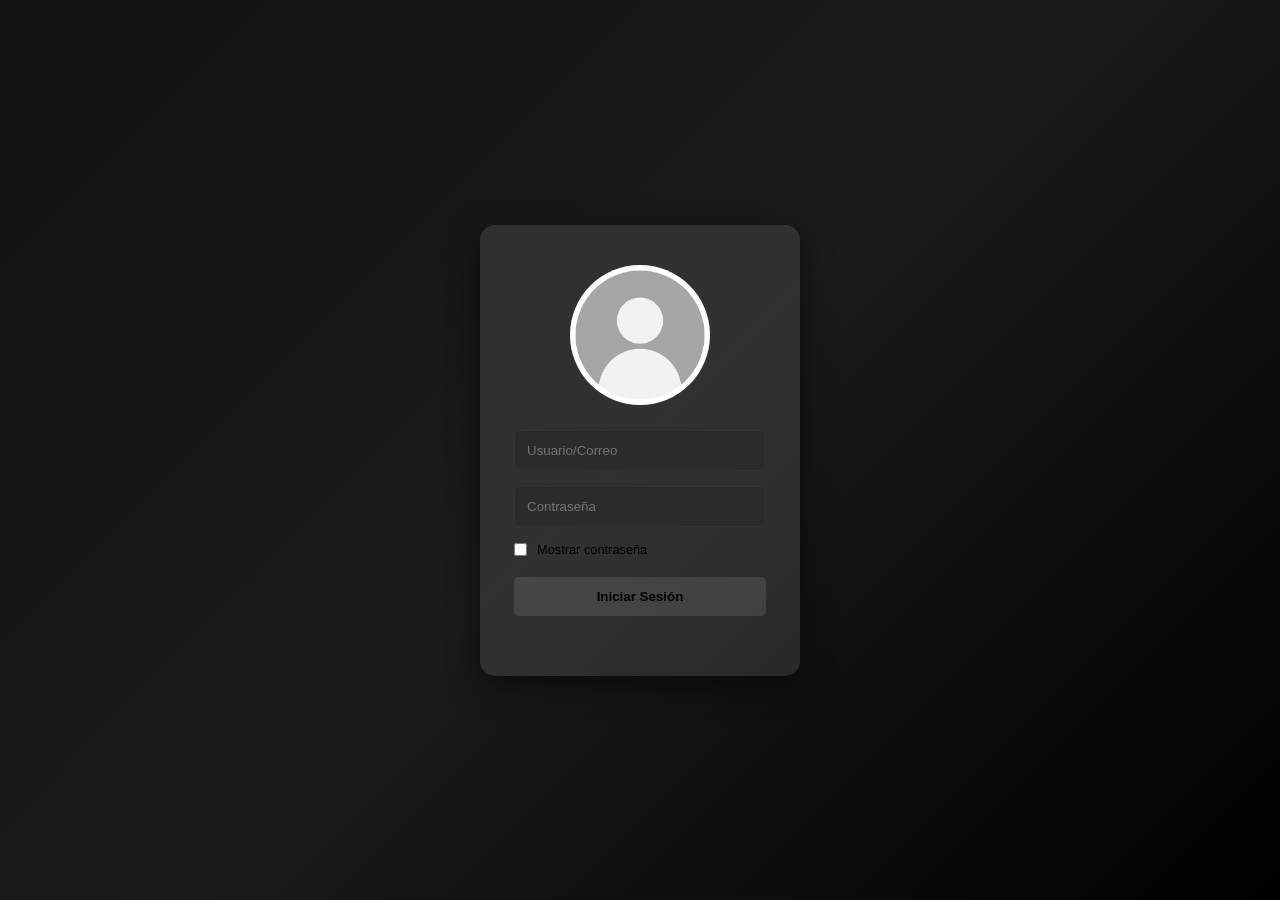
<file: index.html>
<!DOCTYPE html>
<html lang="es">
<head>
    <meta charset="UTF-8">
    <meta name="viewport" content="width=device-width, initial-scale=1.0">
    <title>Campus Parking - Login</title>
    <link rel="stylesheet" href="./archivosCSS/login.css">
    <link rel="stylesheet" href="./archivosCSS/responsive.css">
</head>
<body>
    <main>
        <form id="formulario">
            <img src="./IMAGENES/images.png" alt="user-img">
            <input type="text" id="username" placeholder="Usuario/Correo" required>
            <input type="password" id="password" placeholder="Contraseña" required>
            <div class="box-visible">
                <input type="checkbox" id="visible">
                <span>Mostrar contraseña</span>
            </div>
            <button type="submit">Iniciar Sesión</button>
        </form>
    </main>
    <script src="./moduloJAVASCRIPT/login.js"></script>
</body>
</html>
</file>
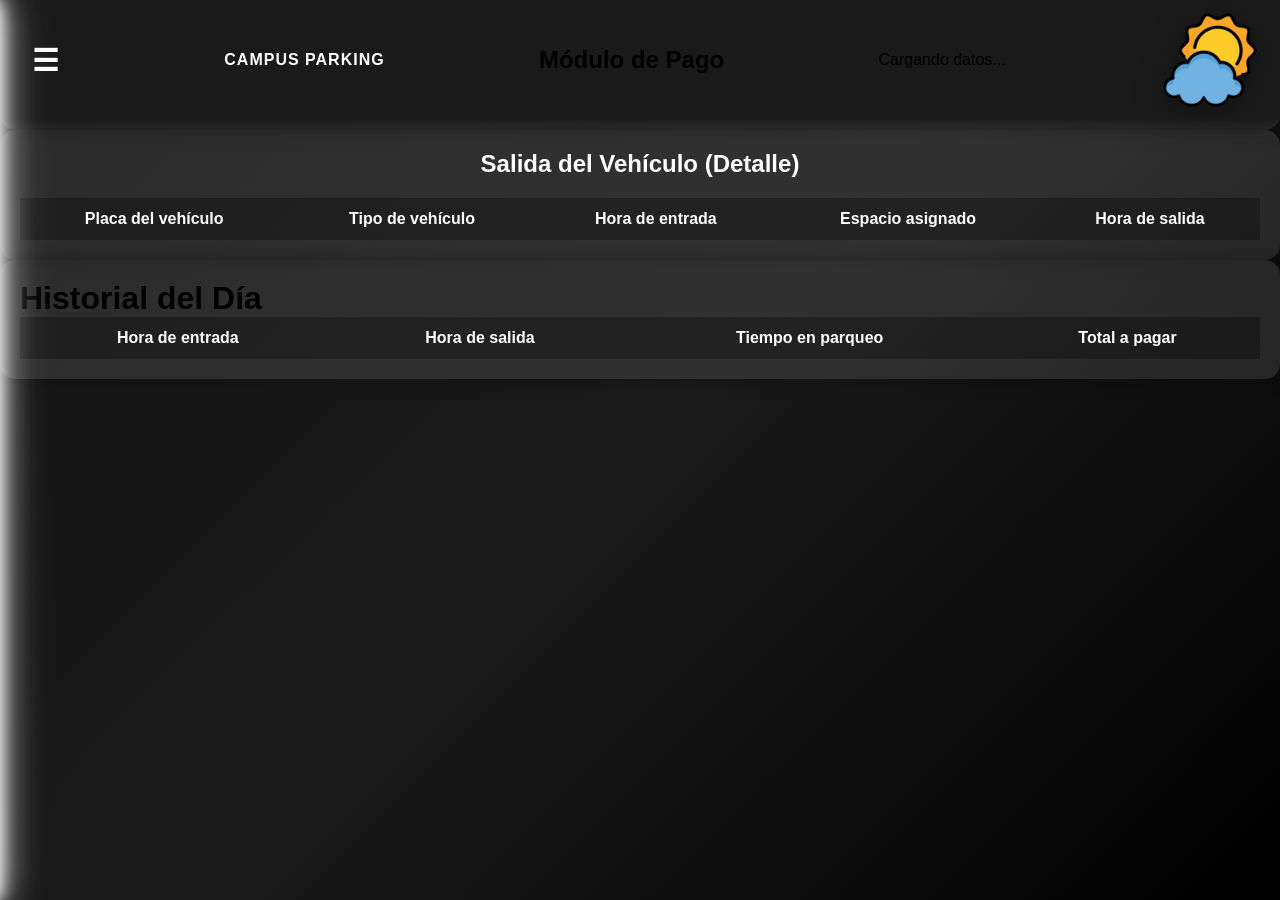
<file: historial.html>
<!DOCTYPE html>
<html lang="es">
<head>
    <meta charset="UTF-8">
    <meta name="viewport" content="width=device-width, initial-scale=1.0">
    <title>Campus Parking - Pagos e Historial</title>
    <link rel="stylesheet" href="./archivosCSS/nuevo.css">
    <link rel="stylesheet" href="./archivosCSS/formulario.css">
    <link rel="stylesheet" href="./archivosCSS/responsive.css">
    <link rel="stylesheet" href="./archivosCSS/animacion.css">
</head>
<body>
    <header>
        <button id="btn-menu" class="hamburguesa">☰</button>
        <span class="logo">CAMPUS PARKING</span>
        <h2>Módulo de Pago</h2>
        <div id="info-clima">Cargando clima...</div>
          <img src="./IMAGENES/CLIMA.png" alt="clima" width="100">
    </header>

    <nav id="menu-lateral" class="menu-navegacion">
        <div class="user-info">
            <img src="./IMAGENES/logo.png" alt="admin">
            <p>Admin</p>
        </div>
        <a href="./home.html">Home</a>
        <a href="./registros.html">Registro</a> 
        <a href="./index.html">Cerrar sesión</a>
    </nav>

    <div id="overlay" class="overlay"></div>

    <main>
        <div class="tabla-container">
            <h2>Entrada de Vehículo (Activos)</h2>
            <table>
                <thead>
                    <tr>
                        <th>Placa del vehículo</th>
                        <th>Tipo de vehículo</th>
                        <th>Hora de entrada</th>
                        <th>Espacio asignado</th>
                        <th>Acción</th> </tr>
                </thead>
                <tbody id="tabla-body">
                    </tbody>
            </table>
        </div>

        <div class="tabla-container">
            <h2>Salida del Vehículo (Detalle)</h2>
            <table>
                <thead>
                    <tr>
                        <th>Placa del vehículo</th>
                        <th>Tipo de vehículo</th>
                        <th>Hora de entrada</th>
                        <th>Espacio asignado</th>
                        <th>Hora de salida</th>
                    </tr>
                </thead>
                <tbody id="tabla-salida-body">
                    </tbody>
            </table>
        </div>

        <div class="tabla-container">
            <h1>Historial del Día</h1>
            <table>
                <thead>
                    <tr>
                        <th>Hora de entrada</th>
                        <th>Hora de salida</th>
                        <th>Tiempo en parqueo</th>
                        <th>Total a pagar</th>
                    </tr>
                </thead>
                <tbody id="tabla-historial-body">
                    </tbody>
            </table>
        </div>
    </main>
    <script src="./moduloJAVASCRIPT/api.js"></script>
    <script src="./moduloJAVASCRIPT/nuevo.js"></script>
    <script src="./moduloJAVASCRIPT/componentes-tipo.js"></script>
</body>
</html>
</file>
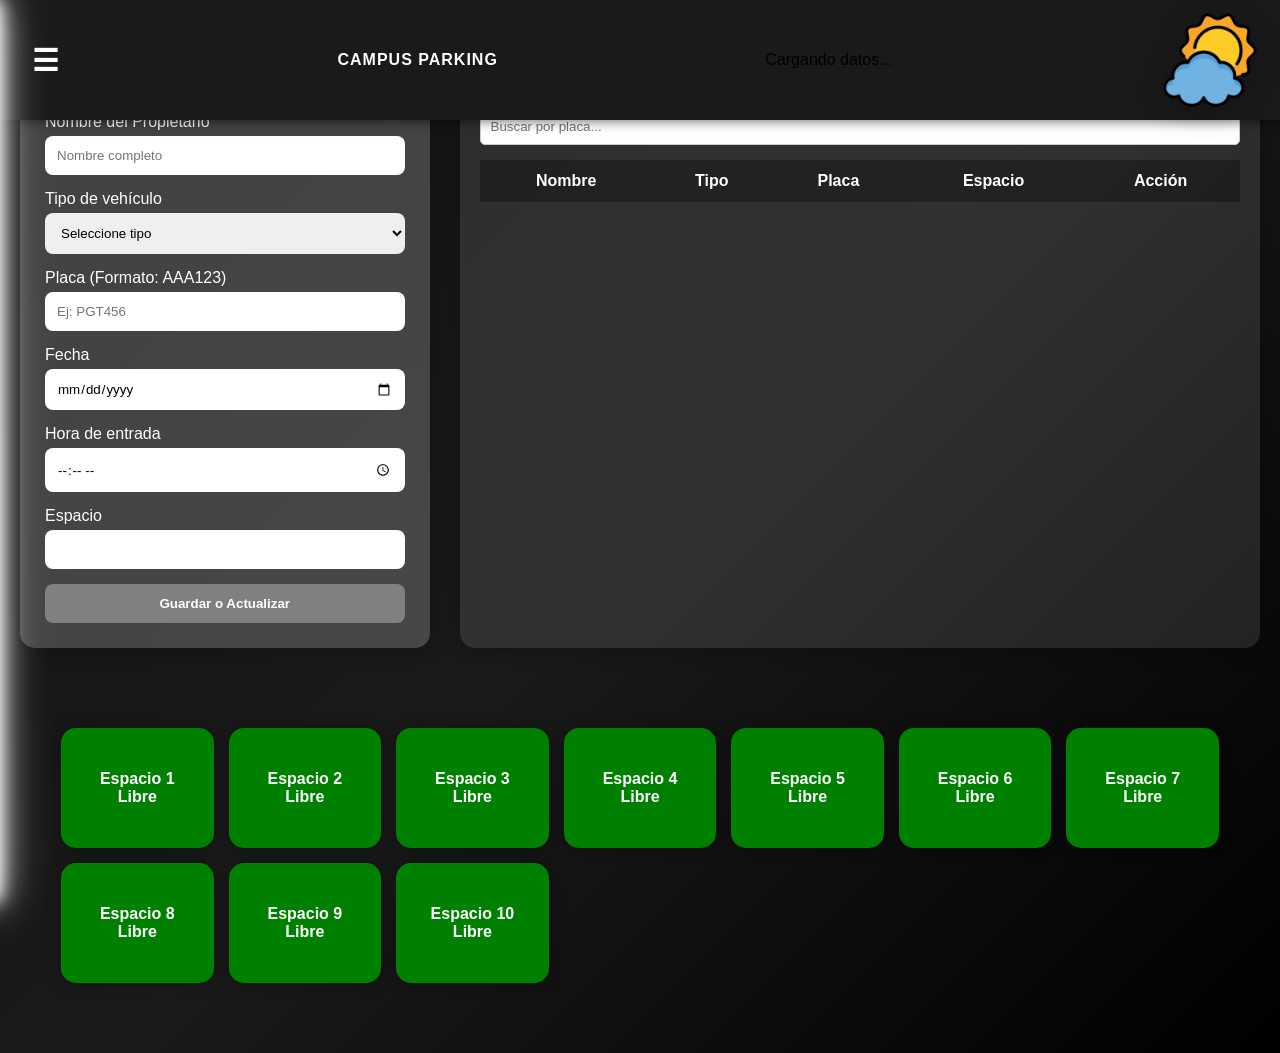
<file: home.html>
<!DOCTYPE html>
<html lang="es">
<head>
    <meta charset="UTF-8">
    <meta name="viewport" content="width=device-width, initial-scale=1.0">
    <title>Campus Parking</title>
    <link rel="stylesheet" href="./archivosCSS/nuevo.css">
    <link rel="stylesheet" href="./archivosCSS/formulario.css">
    <link rel="stylesheet" href="./archivosCSS/animacion.css">
    <link rel="stylesheet" href="./archivosCSS/responsive.css">
</head>
<body>
    <header>
        <button id="btn-menu" class="hamburguesa">☰</button>
        <span class="logo">CAMPUS PARKING</span>
        <div id="info-clima">Cargando clima...</div>
        <img src="./IMAGENES/CLIMA.png" alt="clima" width="100">

    </header>

    <nav id="menu-lateral" class="menu-navegacion">
        <div class="user-info">
            <img src="./IMAGENES/logo.png" alt="">
            <p id="admin-name-display"  img src="./IMAGENES/images.png" alt="admin"></p> 
        </div>
        <a href="#" onclick="abrirPerfil()"> Mi Perfil</a>
        <hr>
        <a href="./historial.html">Historial</a>
        <a href="./registros.html">Registros</a>
        <a href="./index.html">Cerrar sesión</a>
    </nav>

    <div id="overlay" class="overlay"></div>

    <main class="contenedor-principal">
        <div class="seccion-registro">
            <form id="formulario1" class="mi-formulario">
                <h2 id="titulo-form">Gestión de Vehículos</h2>
                
                <div class="grupo">
                    <label>Nombre del Propietario</label>
                    <input type="text" id="nombre" placeholder="Nombre completo" required>
                </div>
                <div class="grupo">
                    <label>Tipo de vehículo</label>
                    <select id="vehiculo1" required>
                        <option value="">Seleccione</option>
                        <option value="Moto">Moto (Q5)</option>
                        <option value="Carro">Carro (Q10)</option>
                        <option value="Camión">Camión (Q15)</option>
                    </select>
                </div>
                <div class="grupo">
                    <label>Placa (Formato: AAA123)</label>
                    <input type="text" id="placa1" placeholder="Ej: PGT456" pattern="[A-Z,a-z]{3}[0-9]{3}" title="3 letras y 3 números" required>
                </div>
                <div class="grupo">
                    <label>Fecha</label>
                    <input type="date" id="fecha1" required>
                </div>
                <div class="grupo">
                    <label>Hora de entrada</label>
                    <input type="time" id="hora1" required>
                </div>
                <div class="grupo">
                    <label>Espacio</label>
                    <input type="number" id="espacio1" min="1" max="10" required>
                </div>
                <button type="submit" id="btn-submit">Guardar o Actualizar</button>
                <button type="button" id="btn-cancelar" style="display:none; background:#888; color:white; margin-top:10px; border:none; padding:10px; cursor:pointer; width:100%;">Limpiar / Cancelar</button>
            </form>
        </div>

        <div class="tabla-container">
            <h2>Vehículos en el Predio</h2>
            
            <div class="grupo-busqueda" style="margin-bottom: 15px;">
                <input type="text" id="buscadorPlaca" placeholder="Buscar por placa..." 
                       style="width: 100%; padding: 10px; border: 1px solid #ccc; border-radius: 5px;"
                       onkeyup="filtrarPorPlaca()">
            </div>

            <table>
                <thead>
                    <tr>
                        <th>Nombre</th>
                        <th>Tipo</th>
                        <th>Placa</th>
                        <th>Espacio</th>
                        <th>Acción</th>
                    </tr>
                </thead>
                <tbody id="tabla-body"></tbody>
            </table>
        </div>

        <div class="contenedor-espacios">
            <div class="espacio libre" id="espacio-1"><p>Espacio 1</p></div>
            <div class="espacio libre" id="espacio-2"><p>Espacio 2</p></div>
            <div class="espacio libre" id="espacio-3"><p>Espacio 3</p></div>
            <div class="espacio libre" id="espacio-4"><p>Espacio 4</p></div>
            <div class="espacio libre" id="espacio-5"><p>Espacio 5</p></div>
            <div class="espacio libre" id="espacio-6"><p>Espacio 6</p></div>
            <div class="espacio libre" id="espacio-7"><p>Espacio 7</p></div>
            <div class="espacio libre" id="espacio-8"><p>Espacio 8</p></div>
            <div class="espacio libre" id="espacio-9"><p>Espacio 9</p></div>
            <div class="espacio libre" id="espacio-10"><p>Espacio 10</p></div>
        </div>
    </main>

    <div class="contenedor-modal" id="modal-perfil">
        <form id="form-perfil" class="modal-content-perfil">
            <h2>Mi Perfil</h2>
            <div class="grupo">
                <label>Nombre</label>
                <input type="text" id="edit-nombre" required>
            </div>
            <div class="grupo">
                <label>Correo</label>
                <input type="email" id="edit-email" required>
            </div>
            <div class="grupo">
                <label>Contraseña</label>
                <input type="password" id="edit-pass" required>
            </div>
            <div class="modal_botones">
                <button type="button" id="btn-cerrar-perfil" class="btn-cancelar-modal">Cancelar</button>
                <button type="submit" class="btn-guardar">Guardar Cambios</button>
            </div>
        </form>
    </div>
    <script src="./moduloJAVASCRIPT/api.js"></script>
    <script src="./moduloJAVASCRIPT/componentes-tipo.js"></script>
    <script src="./moduloJAVASCRIPT/nuevo.js"></script>
</body>
</html>
</file>
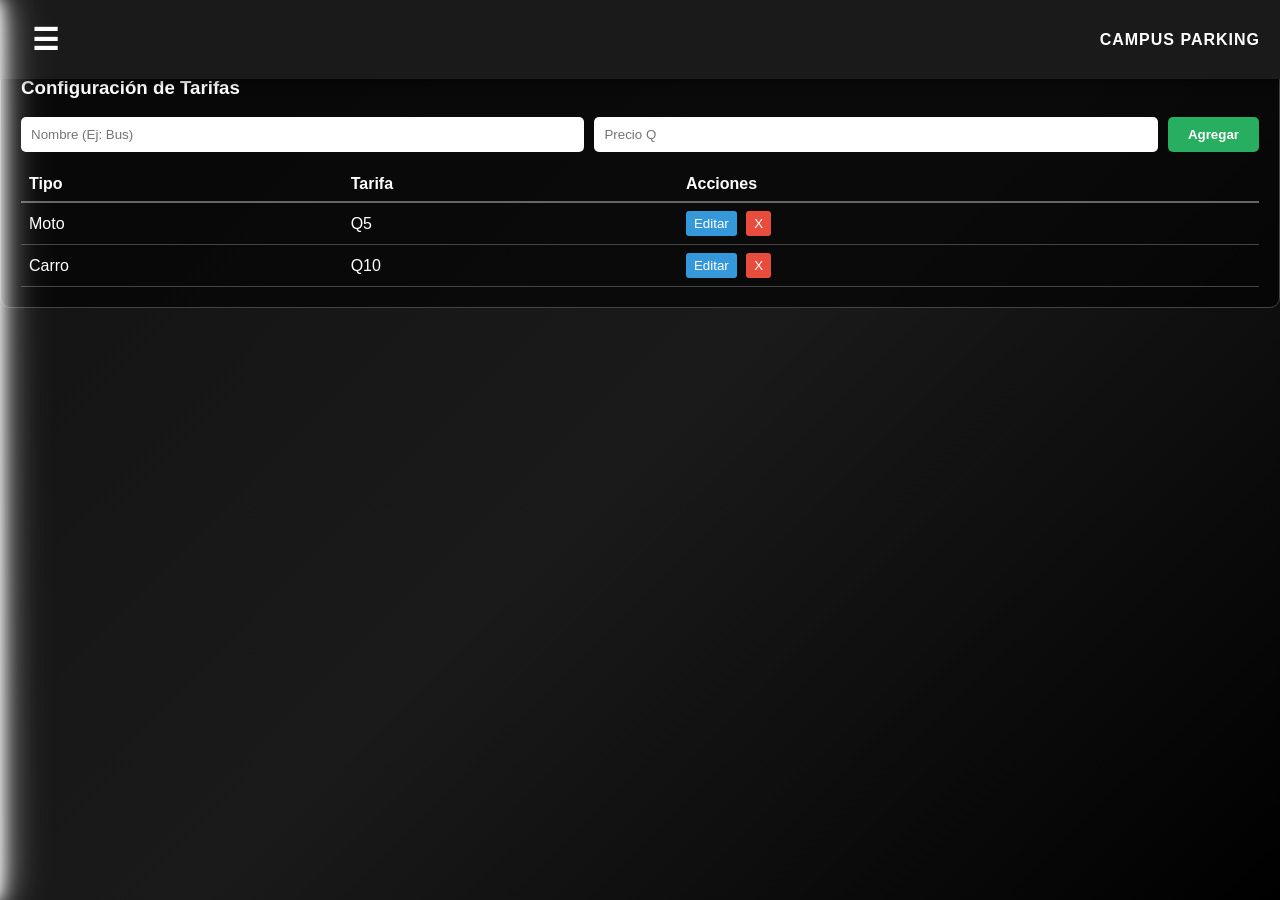
<file: registros.html>
<!DOCTYPE html>
<html lang="es">
<head>
    <meta charset="UTF-8">
    <title>Configuración de Registros</title>
    <link rel="stylesheet" href="./archivosCSS/nuevo.css">
    <link rel="stylesheet" href="./archivosCSS/formulario.css">
    <link rel="stylesheet" href="./archivosCSS/responsive.css">
<body>
    <header>
        <button id="btn-menu" class="hamburguesa">☰</button>
        <span class="logo">CAMPUS PARKING</span>
    </header>
    <nav id="menu-lateral" class="menu-navegacion">
        <div class="user-info">
            <img src="./IMAGENES/logo.png" alt="admin">
            <p>Admin</p>
        </div>
        <a href="./home.html">home</a>
        <a href="./historial.html">historial</a>
        <a href="./index.html">Cerrar sesión</a>
    </nav>
    <div id="overlay" class="overlay"></div>

    <h1>Gestión de Tipos de Vehículo</h1>
    
    <crud-tipos></crud-tipos>
    <script src="./moduloJAVASCRIPT/componentes-tipo.js"></script>
    <script src="./moduloJAVASCRIPT/nuevo.js"></script>
</body>
</html>
</file>
<file: archivosCSS/login.css>
* {
  padding: 0;
  margin: 0;
  box-sizing: border-box;
  font-family: "Segoe UI", Tahoma, Geneva, Verdana, sans-serif;
}

body {
  width: 100%;
  height: 100vh;
  display: flex;
  justify-content: center;
  align-items: center;
  background: linear-gradient(135deg, #121212 0%, #1a1a1a 50%, #000000 100%);
}

form {
  width: 320px;
  padding: 40px 20px;
  display: flex;
  flex-direction: column;
  align-items: center;
  background: rgba(255, 255, 255, 0.1);
  box-shadow: 0 10px 30px rgba(0, 0, 0, 0.5);
  border-radius: 15px;
}

form img {
  width: 50%;
  margin-bottom: 25px;
  border-radius: 100px;
}

form input[type="text"],
form input[type="password"] {
  width: 90%;
  padding: 12px;
  margin-bottom: 15px;
  border: 1px solid #333;
  background: #2b2b2b;
  color: white;
  border-radius: 5px;
  outline: none;
}

form input:focus {
  border-color: #554c4d;
}

.box-visible {
  width: 90%;
  display: flex;
  align-items: center;
  gap: 10px;
  margin-bottom: 20px;
  color: #000000;
  font-size: 0.8rem;
}

form button {
  border: 60px;
  width: 90%;
  padding: 12px;
  border: none;
  background-color: rgba(255, 255, 255, 0.1);
  color: #000;
  font-weight: bold;
  border-radius: 5px;
  cursor: pointer;
  transition: all 0.3s ease;
}

form button {
  border: 60px;
  width: 90%;
  padding: 12px;
  border: none;
  background-color: rgba(255, 255, 255, 0.1);
  color: #000;
  font-weight: bold;
  border-radius: 5px;
  cursor: pointer;
  transition: all 0.3s ease;
}
form button:hover {
  background-color: rgba(255, 255, 255, 0.6);
  color: #000;
  box-shadow: 0 0 15px #fff, 0 0 30px rgba(255, 255, 255, 0.8),
    0 0 50px rgba(255, 255, 255, 0.4);
  transform: translateY(-2px);
}
.contenedor-modal {
  position: fixed;
  top: 0;
  left: 0;
  width: 100%;
  height: 100vh;
  background-color: rgba(0, 0, 0, 0.8);
  display: none; 
  justify-content: center;
  align-items: center;
  z-index: 1000;
}
.contenedor-modal.activo {
  display: flex;
}
.modal_botones {
  display: flex;
  gap: 10px;
  width: 90%;
}
.modal_botones button {
  flex: 1;
}
.opcion-registro {
  margin-top: 25px; 
  text-align: center;
}
.opcion-registro p {
  color: white;
  font-size: 0.85rem;
}

.opcion-registro a {
  color: #fff;
  text-decoration: none;
  font-weight: bold;
  transition: color 0.3s;
}

.opcion-registro a:hover {
  color: rgba(255, 255, 255, 0.6);
  text-decoration: underline;
}
form button {
  width: 90%;
  padding: 12px;
  border: none;
  background-color: rgba(255, 255, 255, 0.1);
  color: #000;
  font-weight: bold;
  border-radius: 5px;
  cursor: pointer;
  margin-bottom: 20px; 
  transition: all 0.3s ease;
}
#btn-abrir-registro{
  color: #fff;
}
#btn-cerrar-registro{
  background: #333; color: white;
}
</file>
<file: archivosCSS/responsive.css>
@media(max-width:900px){

    .contenedor-principal{

        flex-direction:column;

        align-items:center;
    }

    .seccion-registro,
    .tabla-container{

        width:100%;
    }

    .contenedor-espacios{
        grid-template-columns:repeat(3,1fr);
    }
}

@media(max-width:600px){

    .contenedor-espacios{
        grid-template-columns:repeat(2,1fr);
    }
}

@media(max-width:400px){

    .contenedor-espacios{
        grid-template-columns:1fr;
    }
}

@media (max-width: 480px) {
    #formulario {
        width: 90%;
        padding: 20px;
        margin: 20px auto;
    }

    .modal-content {
        width: 95%;
        padding: 15px;
    }

    input {
        font-size: 16px; 
    }

    button {
        padding: 15px; 
    }
}
.contenedor-tabla {
    width: 100%;
    overflow-x: auto;
    -webkit-overflow-scrolling: touch;
}

.contenedor-espacios {
    display: grid;
    grid-template-columns: repeat(auto-fit, minmax(150px, 1fr));
    gap: 15px;
    padding: 10px;
}

@media (max-width: 600px) {
  
    #menu-lateral {
        width: 100%;
        left: -100%; 
    }
    
    #menu-lateral.active {
        left: 0;
    }

    h1 {
        font-size: 1.5rem;
    }
}
</file>
<file: archivosCSS/nuevo.css>
* {
  padding: 0;
  margin: 0;
  box-sizing: border-box;
  font-family: "Segoe UI", Tahoma, Geneva, Verdana, sans-serif;
}

body {
  width: 100%;
  background: linear-gradient(135deg, #121212 0%, #1a1a1a 50%, #000000 100%);

  min-height: 100vh;
}
header {
    position: fixed;
    top: 0;        
    left: 0;       
    width: 100%;     
    z-index: 1000;  
    
    display: flex;
    align-items: center;
    justify-content: space-between;
    padding: 10px 20px;
    background-color: #1a1a1a; 
    box-shadow: 0 2px 10px rgba(0,0,0,0.5); 
}
.hamburguesa {
  background: none;
  border: none;
  color: #ffffff;
  font-size: 30px;
  width: 50px;
  cursor: pointer;
  transition: 0.3s;
}

.logo {
  color: white;
  font-weight: bold;
  letter-spacing: 1px;
}
.menu-navegacion {
  position: fixed;
  top: 0;
  left: -280px;
  width: 200px;
  height: 100vh;
  background-color: rgba(255, 255, 255, 0.6);
  color: #000;
  box-shadow: 0 0 15px #fff, 0 0 30px rgba(255, 255, 255, 0.8),
    0 0 50px rgba(255, 255, 255, 0.4);
  transition: all 0.4s ease;
  display: flex;
  flex-direction: column;
  z-index: 1000;
}

.menu-navegacion.active {
  left: 0;
}

.user-info {
  padding: 30px;
  text-align: center;
  border-bottom: 1px solid rgba(255, 255, 255, 0.1);
}

.user-info img {
  width: 70px;
  border-radius: 50%;
  margin-bottom: 10px;
}

.menu-navegacion a {
  color: white;
  text-decoration: none;
  padding: 18px 25px;
  border-bottom: 1px solid rgba(255, 255, 255, 0.05);
  transition: 0.3s;
}

.menu-navegacion a:hover {
  background: #757474;
  color: #ffffff;
  padding-left: 35px;
}

.overlay {
  display: none;
  position: fixed;
  top: 0;
  left: 0;
  width: 100%;
  height: 100%;
  background: rgba(0, 0, 0, 0.5);
  z-index: 999;
}

.overlay.active {
  display: block;
}
.tabla-contenedor1{
  color: #757474;
}
.grupo-hora{
  padding: 0%;
  margin: 0%;
  border-radius: 8%;
  background-color: #757474;
  display: flex;
}
.grupo-hora{
  flex: none;
}
.tabla-contenedor2{
  color: #552727;
}
.contenedor-modal {
    position: fixed;
    top: 0;
    left: 0;
    width: 100%;
    height: 100vh;
    background: rgba(0, 0, 0, 0.8);
    display: none; 
    justify-content: center;
    align-items: center;
    z-index: 3000;
}

.contenedor-modal.activo {
    display: flex; 
}

.modal-content-perfil {
    background: #1e1e1e;
    padding: 25px;
    border-radius: 12px;
    width: 90%;
    max-width: 400px;
    border: 1px solid #27ae60;
    box-shadow: 0 5px 15px rgba(0,0,0,0.5);
}

.modal-content-perfil h2 {
    color: #fff;
    margin-bottom: 20px;
    text-align: center;
}

.grupo-input {
    margin-bottom: 15px;
}

.grupo-input label {
    display: block;
    color: #aaa;
    margin-bottom: 5px;
    font-size: 14px;
}

.grupo-input input {
    width: 100%;
    padding: 10px;
    background: #2c2c2c;
    border: 1px solid #444;
    color: #fff;
    border-radius: 5px;
}

.modal_botones {
    display: flex;
    gap: 10px;
    margin-top: 20px;
}

.btn-guardar {
    flex: 1;
    padding: 12px;
    background: #27ae60;
    color: white;
    border: none;
    border-radius: 5px;
    cursor: pointer;
    font-weight: bold;
}

.btn-cancelar-modal {
    flex: 1;
    padding: 12px;
    background: #444;
    color: white;
    border: none;
    border-radius: 5px;
    cursor: pointer;
}

.btn-guardar:hover { background: #2ecc71; }
.btn-cancelar-modal:hover { background: #555; }
/* Colores para el clima */
.caliente { color: #e74c3c; font-weight: bold; } /* Rojo */
.frio { color: #3498db; font-weight: bold; }    /* Azul */
.templado { color: #2ecc71; }                   /* Verde */
</file>
<file: archivosCSS/formulario.css>
.logo{
    color:white;
    font-weight:bold;
}
.hamburguesa{
    background:none;
    border:none;
    color:white;
    font-size:30px;
    cursor:pointer;
}
.menu-navegacion{
    position:fixed;
    top:0;
    left:-250px;
    width:250px;
    height:100vh;
    background:rgba(255,255,255,0.2);
    backdrop-filter:blur(10px);
    display:flex;
    flex-direction:column;
    transition:0.4s;
    z-index:1000;
}
.menu-navegacion.active{
    left:0;
}
.menu-navegacion a{
    color:white;
    text-decoration:none;
    padding:20px;
    transition:0.3s;
}
.menu-navegacion a:hover{
    background:rgba(255,255,255,0.2);
}
.user-info{
    text-align:center;
    padding:30px;
}
.user-info img{
    width:80px;
    border-radius:50%;
}
.overlay{
    display:none;
    position:fixed;
    width:100%;
    height:100%;
    background:rgba(0,0,0,0.5);
    top:0;
    left:0;
    z-index:999;
}
.overlay.active{
    display:block;
}
.contenedor-principal {
  display:flex;
  justify-content:space-between;
  align-items:stretch;
  gap:30px;
  flex-wrap:wrap;
  margin-top:20px;
  padding:20px;
}
.seccion-registro {
  flex:0.7;
  min-width:300px;
  max-width:450px;
}
.mi-formulario {
  width:100%;
  min-height:100%;
  background: rgba(255,255,255,0.2);
  padding: 25px;
  border-radius: 15px;
  backdrop-filter: blur(10px);
  box-shadow: 0 0 20px rgba(0,0,0,0.3);
}
.mi-formulario h2 {
  text-align: center;
  color: white;
  margin-bottom: 20px;
}
.grupo {
  margin-bottom: 15px;
}
label {
  color: white;
  display: block;
  margin-bottom: 5px;
}
input,
select {
  width: 100%;
  padding: 12px;
  border: none;
  border-radius: 8px;
  outline: none;
}
button {
  width: 100%;
  padding: 12px;
  border: none;
  border-radius: 8px;
  background: gray;
  color: white;
  font-weight: bold;
  cursor: pointer;
  transition: 0.3s;
}
button:hover {
  background: white;
  color: black;
}
.tabla-container {
  flex:1.3;
  min-width:320px;
  max-width:none;
  min-height:100%;
  background: rgba(255,255,255,0.1);
  border-radius: 15px;
  padding: 20px;
  box-shadow: 0 0 20px rgba(0,0,0,0.3);
  overflow-x:auto;
}
.tabla-container h2 {
  color: white;
  text-align: center;
  margin-bottom: 20px;
}
table {
  width: 100%;
  border-collapse: collapse;
}
th,
td {
  padding: 12px;
  text-align: center;
  color: white;
}
th {
  background: rgba(0,0,0,0.3);
}
tr:nth-child(even) {
  background: rgba(255,255,255,0.1);
}
.contenedor-espacios {
  width: 95%;
  margin: 40px auto;
  display: grid;
  grid-template-columns: repeat(5,1fr);
  gap: 20px;
}
.espacio {
  width: 100%;
  height: 120px;
  border-radius: 15px;
  display: flex;
  flex-direction: column;
  justify-content: center;
  align-items: center;
  color: white;
  font-weight: bold;
  transition: 0.3s;
  box-shadow: 0 0 15px rgba(0,0,0,0.3);
  text-align:center;
}
.espacio:hover{
    transform:scale(1.03);
}
.libre {
  background: green;
}
.ocupado {
  background: red;
}
</file>
<file: archivosCSS/animacion.css>
header img {
    animation: flotar 3s ease-in-out infinite;
    filter: drop-shadow(0 5px 15px rgba(0,0,0,0.3)); 
}

@keyframes flotar {
    0% {
        transform: translateY(0px);
    }
    50% {
        transform: translateY(-10px); 
    }
    100% {
        transform: translateY(0px);
    }
}
</file>
